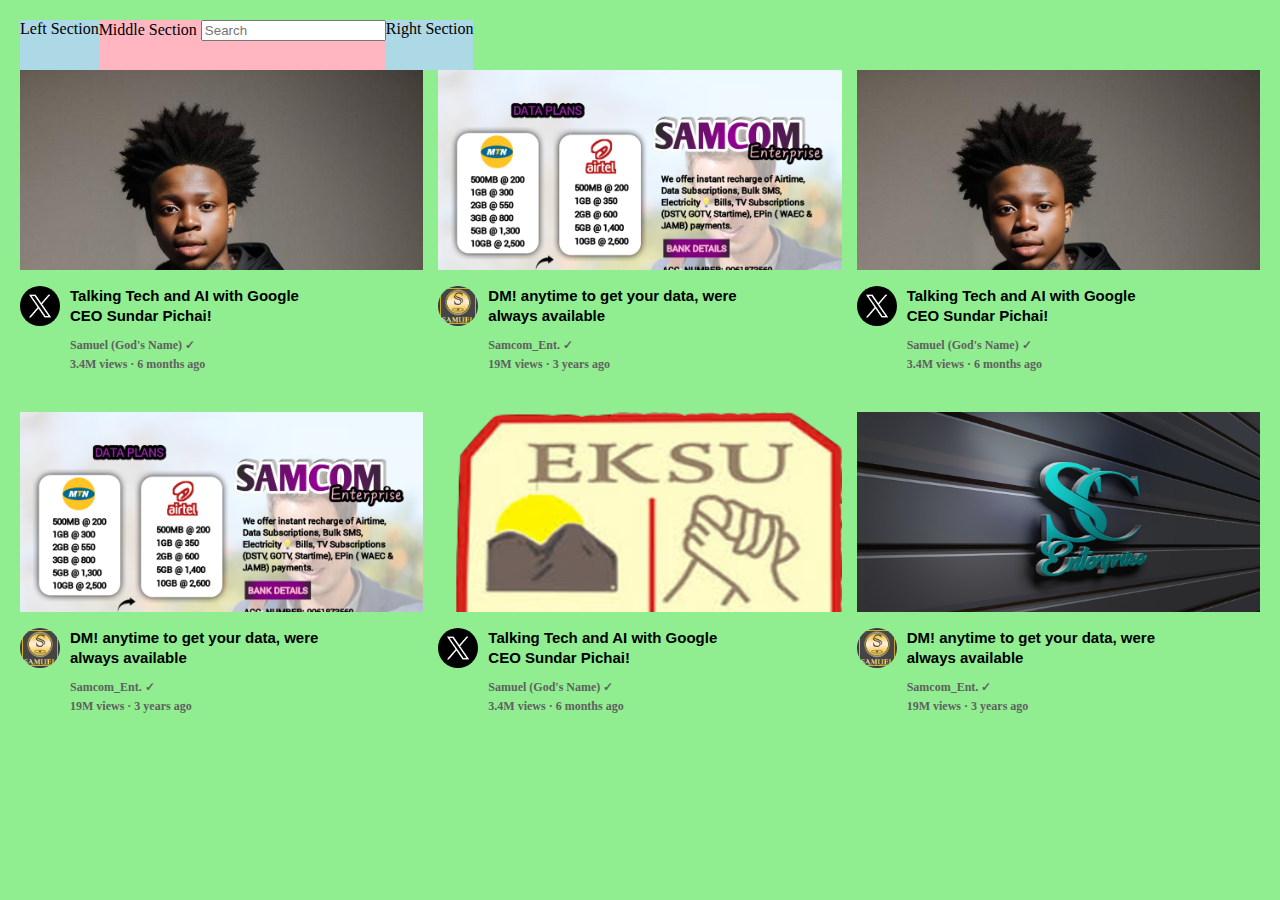
<file: RW.html>
<!DOCTYPE html>
<html lang="en">
<head>
    <title>SAMCOM REAL WEBSITE</title>
    <link rel="stylesheet" href="/css/RW.css">
    <link rel="stylesheet" href="/css/header.css">
    <link rel="stylesheet" href="/css/general.css">
    
</head>
<body>
   
    <div class="header">
        <div class="left-section">Left Section</div>
        <div class="middle-section">Middle Section
            <input class="search-bar" type="text" placeholder="Search">
        </div>
        <div class="right-section">Right Section</div>
        
    </div>
    
    <div class="all-grid">

        <div class="web-preview">
            <div class="sam-row">
                <img class="sam1" src="/images/Sam.jpg">
            </div>
            <div class="para-info-grid">
                <div class="profile">
                    <img class="profile-pics" src="/images/image.png">
                </div>
                <div class="para-info">
                    <p class="tech">Talking Tech and AI with Google CEO Sundar Pichai!</p>
                    <p class="brown">Samuel (God's Name) &#10003;</p>
                    <p class="views">3.4M views &#183; 6 months ago</p>
                </div>
               
            </div>
                 
        </div>
    
        <div class="web-preview">
            <div class="sam-row">
                <img class="sam1" src="/images/data.png">
            </div>
            <div class="para-info-grid">
                <div class="profile">
                    <img class="profile-pics" src="/images/SamShuga.png">
                </div>
                <div class="para-info">
                    <p class="tech">DM! anytime to get your data, were always available</p>
                    <p class="brown">Samcom_Ent. &#10003;</p>
                    <p class="views">19M views &#183; 3 years ago</p>
                </div>
               
            </div>
                 
        </div>
    
        <div class="web-preview">
            <div class="sam-row">
                <img class="sam1" src="/images/Sam.jpg">
            </div>
            <div class="para-info-grid">
                <div class="profile">
                    <img class="profile-pics" src="/images/image.png">
                </div>
                <div class="para-info">
                    <p class="tech">Talking Tech and AI with Google CEO Sundar Pichai!</p>
                    <p class="brown">Samuel (God's Name) &#10003;</p>
                    <p class="views">3.4M views &#183; 6 months ago</p>
                </div>
               
            </div>
                 
        </div>
    
        <div class="web-preview">
            <div class="sam-row">
                <img class="sam1" src="/images/data.png">
            </div>
            <div class="para-info-grid">
                <div class="profile">
                    <img class="profile-pics" src="/images/SamShuga.png">
                </div>
                <div class="para-info">
                    <p class="tech">DM! anytime to get your data, were always available</p>
                    <p class="brown">Samcom_Ent. &#10003;</p>
                    <p class="views">19M views &#183; 3 years ago</p>
                </div>
               
            </div>
                 
        </div>
        
        <div class="web-preview">
            <div class="sam-row">
                <img class="sam1" src="/images/Eksu logo.png">
            </div>
            <div class="para-info-grid">
                <div class="profile">
                    <img class="profile-pics" src="/images/image.png">
                </div>
                <div class="para-info">
                    <p class="tech">Talking Tech and AI with Google CEO Sundar Pichai!</p>
                    <p class="brown">Samuel (God's Name) &#10003;</p>
                    <p class="views">3.4M views &#183; 6 months ago</p>
                </div>
               
            </div>
                 
        </div>
    
        <div class="web-preview">
            <div class="sam-row">
                <img class="sam1" src="/images/sc.png">
            </div>
            <div class="para-info-grid">
                <div class="profile">
                    <img class="profile-pics" src="/images/SamShuga.png">
                </div>
                <div class="para-info">
                    <p class="tech">DM! anytime to get your data, were always available</p>
                    <p class="brown">Samcom_Ent. &#10003;</p>
                    <p class="views">19M views &#183; 3 years ago</p>
                </div>
               
            </div>
                 
        </div>


    </div>
    

</body>
</html>
</file>
<file: css/RW.css>
html, body{
    background-color: lightgreen;
    padding: 10px;
}
.sam1{
    width: 100%;
    height: 200px;
    object-fit: cover;
    object-position: top;
    border: none;
}

.profile-pics{
    width: 40px;
    border-radius: 50px;
}

.profile{
    width: 50px;
    vertical-align: top;
}

.all-grid{
    display: grid;
    grid-template-columns: 1fr 1fr 1fr;
    column-gap: 15px;
    row-gap: 40px;
}

.para-info{
    width: 250px;
}

.sam-row{
    margin-bottom: 12px;
}

p{
    margin: 0px;
}

.brown{
    margin-bottom: 4px;
}
</file>
<file: css/header.css>
.header{
    height: 50px;
    display: flex;
    flex-direction: row;
}

.left-section{
    background-color: lightblue;
}

.middle-section{
    background-color: lightpink;
}

.right-section{
    background-color: lightblue;
}
</file>
<file: css/general.css>
.tech{
    font-family: arial;
    font-weight: bold;
    font-size: 15px;
    margin-top: 0px;
    line-height: 20px;
    margin-bottom: 12px;
}

.brown, .views{
    font-size: 12px;
    font-weight: bold;
    color: rgb(96, 96, 96);
}

.para-info-grid{
    display: grid;
    grid-template-columns: 50px 1fr;
}

body{
    margin: 0px;
}
</file>
